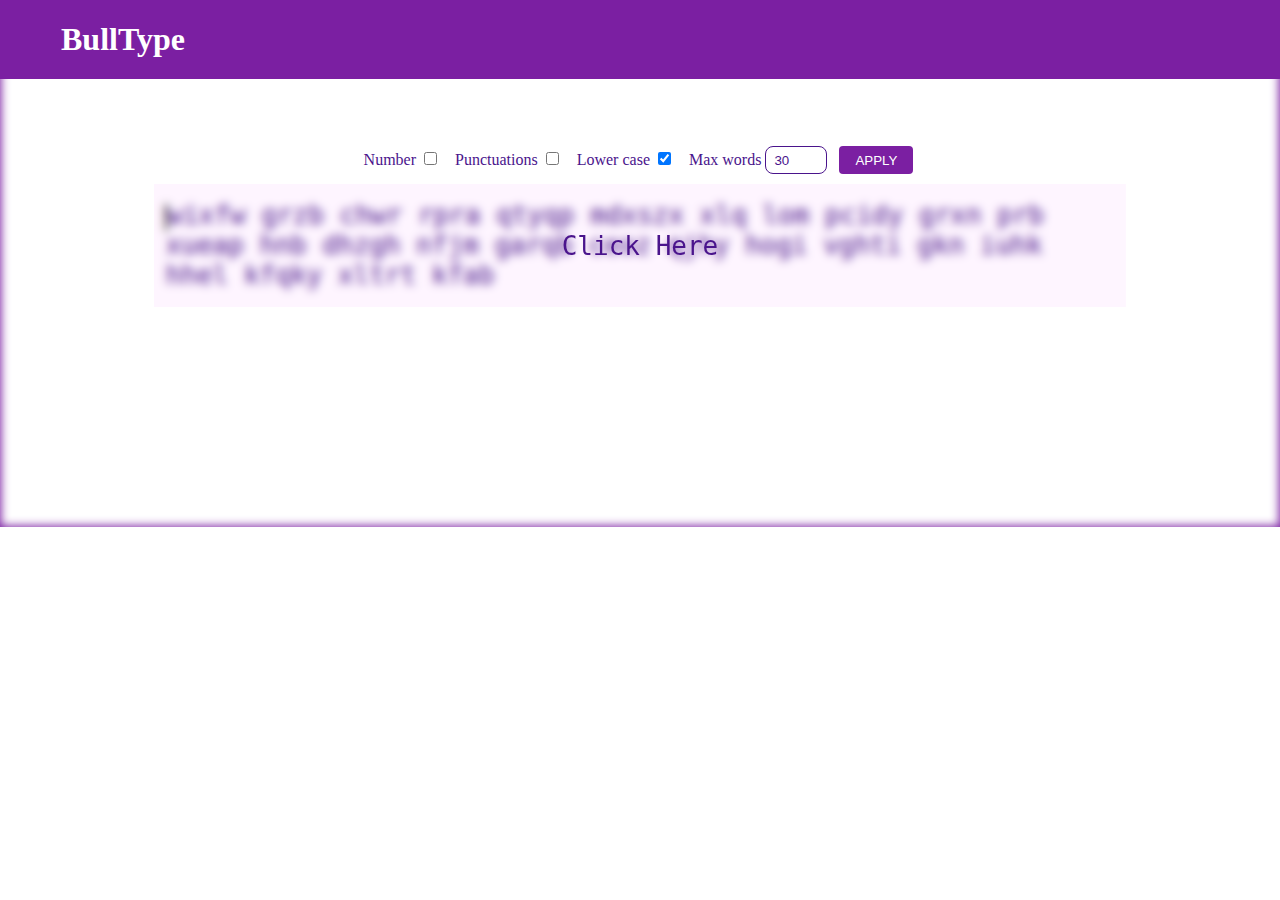
<file: index.html>
<!DOCTYPE html>
<html lang="en">

<head>
    <meta charset="UTF-8">
    <meta name="viewport" content="width=device-width, initial-scale=1.0">
    <title>Type speed test</title>
    <link rel="stylesheet" href="style.css">
</head>

<body>
    <header>
        <h1>BullType</h1>
    </header>
    <section>
        <div id="configuration">
            <span>Number</span>
            <input type="checkbox" id="num">
            <span>Punctuations</span>
            <input type="checkbox" id="punc">
            <span>Lower case</span>
            <input type="checkbox" id="lower" checked>
            <span>Max words</span>
            <input type="number" id="maxWords" value="30">
            <button id="btn_apply">Apply</button>
        </div>
        <div id="typeArea" class="typeArea" tabindex="0">
        <div id="words" class="words"></div>
        </div>
        <div id="matrics" class="matrics">
            <h2>Stats:</h2>
            <div class="stats">
                <div class="label">WPM</div>
                <div id="wpm"></div>
            </div>
            <div class="stats">
                <div class="label">RAW</div>
                <div id="rwpm"></div>
            </div>
            <div class="stats">
                <div class="label">CPM</div>
                <div id="cpm"></div>
            </div>
            <div class="stats">
                <div class="label">RAW</div>
                <div id="rcpm"></div>
            </div>
            <div class="stats">
                <div class="label">Accuracy</div>
                <div id="accuracy"></div>
            </div>

        </div>
    </section>
    <script src="script.js"></script>
</body>

</html>
</file>
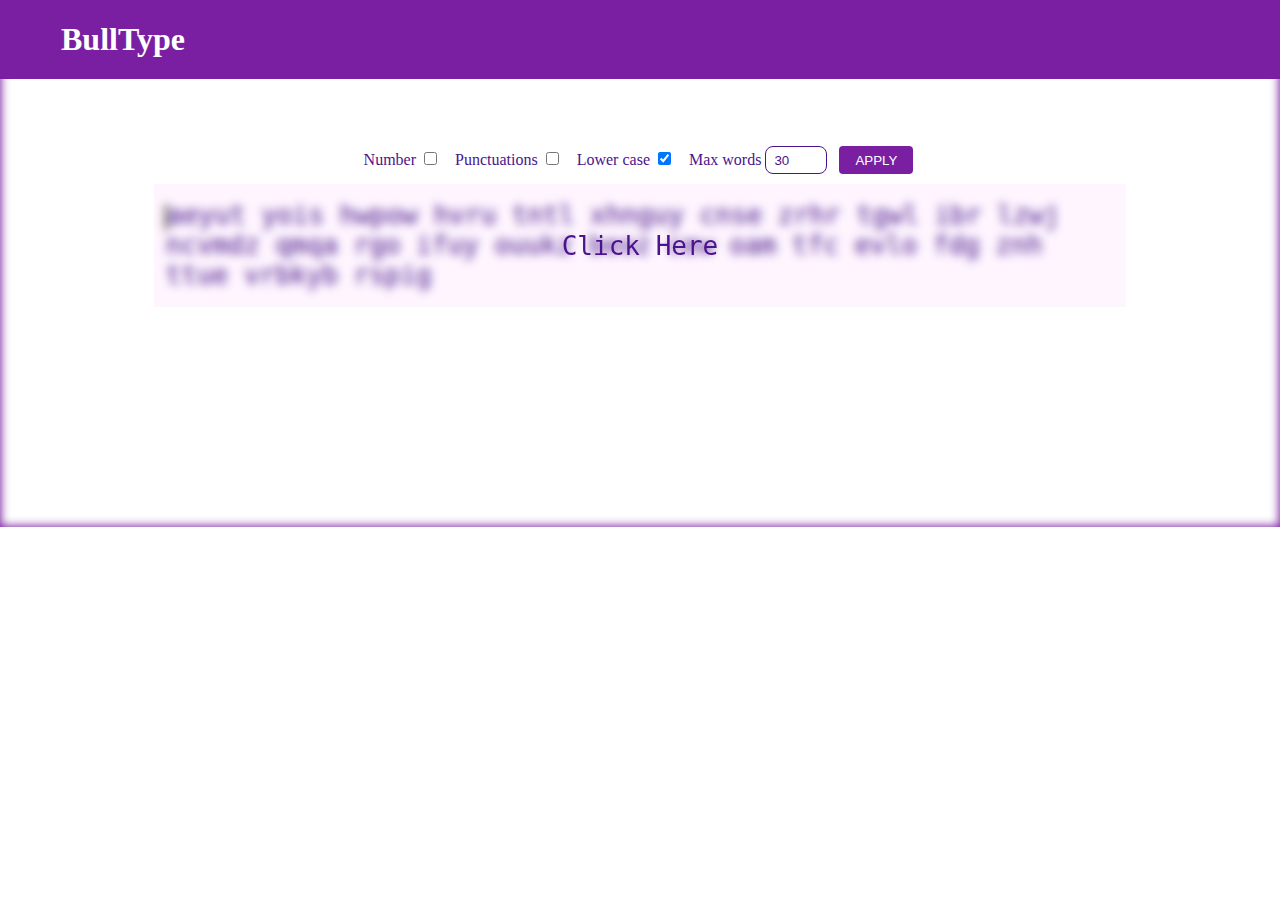
<file: bulltype.html>
<!DOCTYPE html>
<html lang="en">

<head>
    <meta charset="UTF-8">
    <meta name="viewport" content="width=device-width, initial-scale=1.0">
    <title>Type speed test</title>
    <link rel="stylesheet" href="style.css">
</head>

<body>
    <header>
        <h1>BullType</h1>
    </header>
    <section>
        <div id="configuration">
            <span>Number</span>
            <input type="checkbox" id="num">
            <span>Punctuations</span>
            <input type="checkbox" id="punc">
            <span>Lower case</span>
            <input type="checkbox" id="lower" checked>
            <span>Max words</span>
            <input type="number" id="maxWords" value="30">
            <button id="btn_apply">Apply</button>
        </div>
        <div id="typeArea" class="typeArea" tabindex="0">
        <div id="words" class="words"></div>
        </div>
        <div id="matrics" class="matrics">
            <h2>Stats:</h2>
            <div class="stats">
                <div class="label">WPM</div>
                <div id="wpm"></div>
            </div>
            <div class="stats">
                <div class="label">RAW</div>
                <div id="rwpm"></div>
            </div>
            <div class="stats">
                <div class="label">CPM</div>
                <div id="cpm"></div>
            </div>
            <div class="stats">
                <div class="label">RAW</div>
                <div id="rcpm"></div>
            </div>
            <div class="stats">
                <div class="label">Accuracy</div>
                <div id="accuracy"></div>
            </div>

        </div>
    </section>
    <script src="script.js"></script>
</body>

</html>
</file>
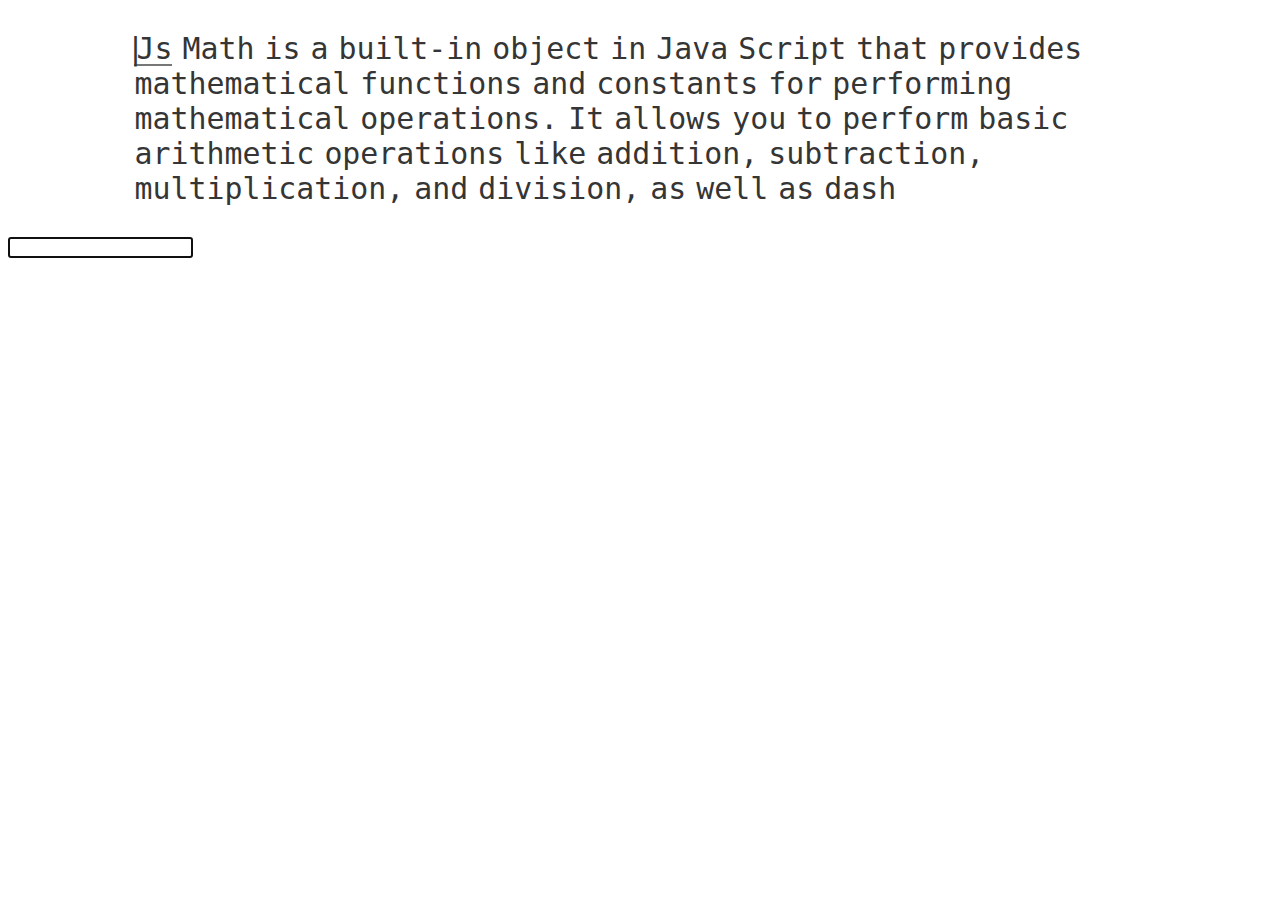
<file: other.html>
<!DOCTYPE html>
<html lang="en">

<head>
    <meta charset="UTF-8">
    <meta name="viewport" content="width=device-width, initial-scale=1.0">
    <title>Type speed test</title>
    <style>
        .before {
            color: rgb(231, 231, 231);
        }

        .after {
            color: rgb(53, 53, 53);
        }

        .word {
            margin-right: 10px;
        }

        .words {
            display: flex;
            flex-wrap: wrap;
            font-family: monospace;
            font-size: 2.3em;
            width: 80%;
            margin: 31px auto;
        }

        .active {
            box-shadow: inset 0px -2px rgb(119, 119, 119);
        }

        .active .after::before {
            content: '|';
            padding: 0;
            margin: 0px -8px;
            animation: blink 1s linear infinite;
        }

        @keyframes blink {
            0%{
                opacity: 0;
            }
            40%{
                opacity: 0;
            }
            60%{
                opacity: 1;
            }
            100%{
                opacity: 1;
            }
        }
    </style>
</head>

<body>
    <div id="words" class="words"></div>
    <input id="input" type="text">
    <div>
        <p id="iwpm"></p>
        <p id="cpm"></p>
        <div class="finished">
            <p id="wpm"></p>
        </div>
    </div>
    <script>
        const words = document.getElementById('words')
        // const after = document.getElementById('after')
        const input = document.getElementById('input')
        input.focus()
        var typedWords = 0

        var wholeText = ''

        const text = 'Js Math is a built-in object in Java Script that provides mathematical functions and constants for performing mathematical operations. It allows you to perform basic arithmetic operations like addition, subtraction, multiplication, and division, as well as dash'

        const [code, count] = setup(text);
        words.innerHTML = code
        const wordSpans = words.childNodes

        var correctWord = ''
        var starTime = -1
        var wordTime = -1
        var oldWordTime = -1

        wordSpans[typedWords].classList.add('active')
        input.addEventListener("keyup", (event) => {
            if (starTime == -1)
                starTime = new Date().getTime()
            // console.log(event.target.value)
            if (typedWords < count - 1 && event.code === 'Space' && wordSpans[typedWords].innerText === correctWord) {

                reset()

                if (typedWords == count)
                    finished()
                return
            }


            index = wordSpans[typedWords].innerText.indexOf(event.target.value)

            if (index == 0 && wordSpans[typedWords].innerText.substring(0, input.value.length) === input.value) {
                correctWord = input.value
                // console.log(correctWord)
                fullword = wordSpans[typedWords].innerText
                wordSpans[typedWords].getElementsByClassName('before')[0].innerText = correctWord
                wordSpans[typedWords].getElementsByClassName('after')[0].innerText = fullword.substring(correctWord.length)
                // console.log(correctWord, '  ', fullword.substring(correctWord.length))
                if (typedWords == count - 1)
                    if (input.value.length == fullword.length)
                        finished()
            }
            else
                input.value = correctWord
        });

        function setup(text) {
            const spaceSepText = text.split(' ')
            var htmlCode = ''
            var i = 0
            for (word of spaceSepText) {

                htmlCode += `<span id='w${i++}' class="word"><span class="before"></span><span class='after'>` + word + '</span></span>'
            }

            return [htmlCode, spaceSepText.length]
        }

        function finished() {
            reset()

            wpm = 60000 / ((new Date().getTime() - starTime) / count)
            console.log('finished', 'wpm: ' + wpm)

            document.getElementById('wpm').innerText = 'Average WPM: ' + wpm
        }

        function update(nTime, oTime, charCnt) {
            if (oTime == -1)
                return
            // console.log(nTime,oTime, charCnt)
            wTime = nTime - oTime
            charTime = wTime / charCnt
            wpm = 60000 / wTime
            cpm = 60000 / charTime

            console.log('wpm:' + wpm, 'cpm:' + cpm)
            document.getElementById('iwpm').innerText = 'WPM: ' + wpm
            document.getElementById('cpm').innerText = 'CPM: ' + cpm
        }

        function reset() {
            oldWordTime = wordTime
            wordTime = new Date().getTime()
            update(wordTime, oldWordTime, correctWord.length + 1)

            input.value = ''
            correctWord = ''
            typedWords++

            if (typedWords > 0)
                wordSpans[typedWords - 1].classList.remove('active')
            if (typedWords < count)
                wordSpans[typedWords].classList.add('active')
        }
    </script>
</body>

</html>
</file>
<file: style.css>
.correct {
    color: #E1BEE7;
}

letter[type=space] {
    color: #0000;
}

.incorrect {
    color: #E91E63;
    text-decoration-line: underline;
    text-decoration-style: solid;
    text-decoration-color: #E91E63;
}


letter {
    color: #4A148C;
    display: inline;
}

#configuration{
    width: fit-content;
    /* background: #BA68C8; */
    padding: 7px 14px 10px 0px;
    margin: 60px auto 0;
}

#configuration span{color: #4A148C;font-family: cursive;margin: 0 0 0 11px;}

.word {
    /* margin-right: 10px; */
}

.words {
    display: flex;
    flex-wrap: wrap;
    font-size: 2.0em;
    padding: 16px 12px 17px;
    font-family: monospace;
}

.typeArea{
    width: 76%;
    margin: 0ex auto 3ex;
    background: #fef5ff;
    display: flex;
    position: relative;
}

.typeArea:focus .words::after{
    content: '';
    backdrop-filter: none;
}

.typeArea:focus-visible{
    outline: none;
}

.words::after{
    color: #4A148C;
    backdrop-filter: blur(5px);
    content: "Click Here";
    width: 100%;
    height: 100%;
    position: absolute;
    top: 0;
    background: #80808000;
    left: 0;
    text-align: center;
    align-content: center;
}

.active::before {
    content: '|';
    padding: 0;
    margin: 0px -7px;
    color: black;
    animation: blink 1s linear infinite;
}

@keyframes blink {
    0% {
        opacity: 1;
    }

    40% {
        opacity: 1;
    }

    60% {
        opacity: 0;
    }

    100% {
        opacity: 0;
    }
}

.matrics {
    margin: 0 auto;
    display: flex;
    visibility: hidden;
    font-size: 18px;
    width: 61%;
    border-radius: 8px;
    font-family: cursive;
    box-shadow: #BA68C8 2px 4px 8px 1px;
    padding: 5px 19px 5px 20px;
    justify-content: space-around;
    align-items: center;
    flex-direction: row;
}

header {
    background: #7B1FA2;
}

header h1 {
    color: white;
    font-family: cursive;
    margin: 0;
    padding: 21px 61px;
}

body {
    margin: 0;
    padding-bottom: 6em;
    box-shadow: inset #7b1fa2 0 0 10px 1px;
}

.matrics h2 {
    font-size: 4ex;
    color: #6A1B9A;
}

.stats {
    display: flex;
    flex-direction: column;
    align-items: center;
}

.stats .label {
    font-size: 2ex;
    font-weight: bold;
    color: #EC407A;
}

input[type=number]{
    width: 44px;
    padding: 6px 8px 5px;
    border-radius: 8px;
    border: #4A148C solid 1px;
    color: #4A148C;
    margin-right: 8px;
}

button{
    padding: 7px 16px 6px;
    background: #7B1FA2;
    color: white;
    border: none;
    text-transform: uppercase;
    border-radius: 4px;
}
</file>
